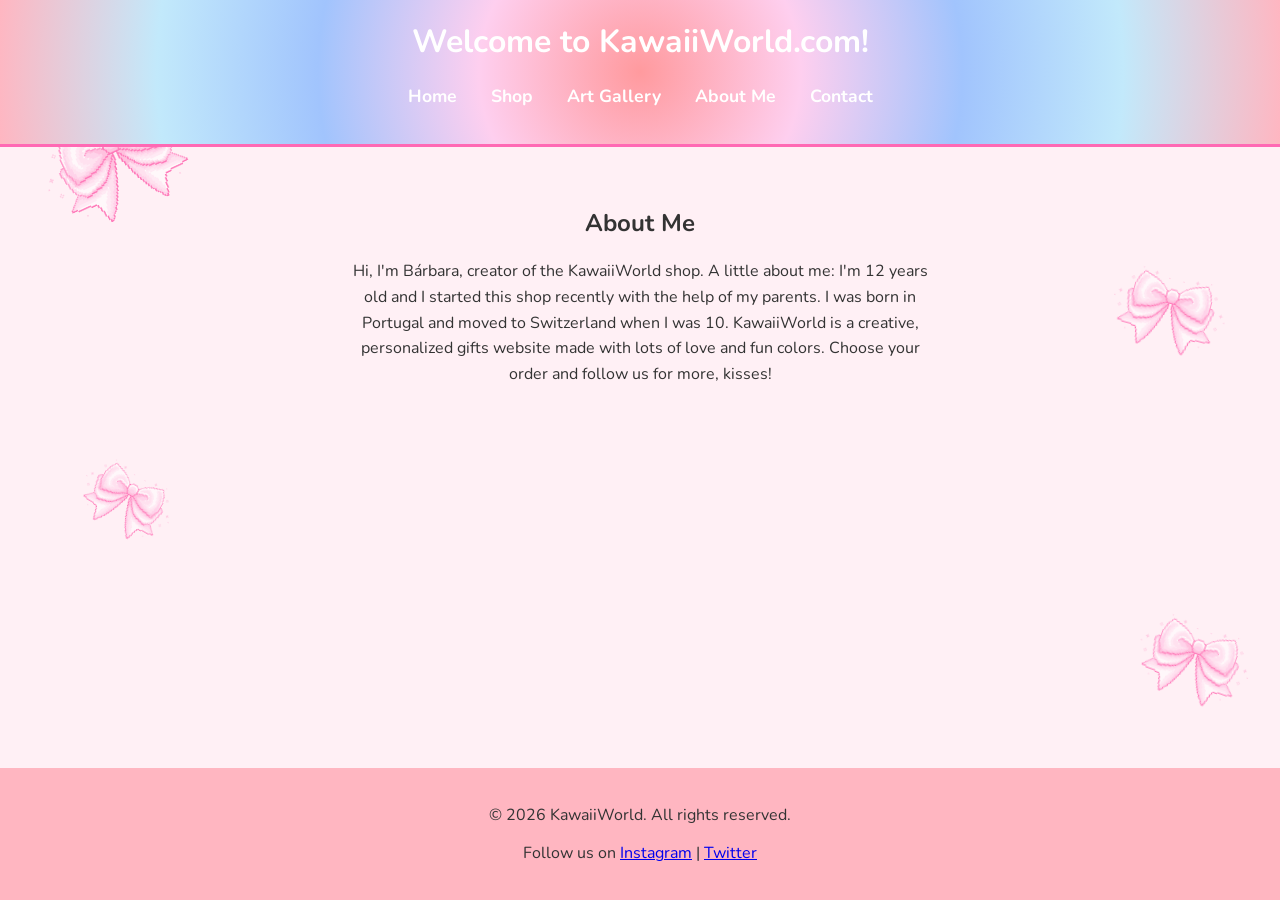
<file: about.html>
<!DOCTYPE html>
<html lang="en">
<head>
    <meta charset="UTF-8">
    <meta name="viewport" content="width=device-width, initial-scale=1.0">
    <title>KawaiiWorld - Shop & Gallery</title>
    <link rel="stylesheet" href="style.css">
</head>
<body>
    <div class="background-decorations">
        <img src="images/bow.png" alt="" class="decorative-bow">
        <img src="images/bow.png" alt="" class="decorative-bow">
        <img src="images/bow.png" alt="" class="decorative-bow">
        <img src="images/bow.png" alt="" class="decorative-bow">
        <img src="images/bow.png" alt="" class="decorative-bow">
        <img src="images/bow.png" alt="" class="decorative-bow">
        <img src="images/bow.png" alt="" class="decorative-bow">
        <img src="images/bow.png" alt="" class="decorative-bow">
        <img src="images/bow.png" alt="" class="decorative-bow">
        <img src="images/bow.png" alt="" class="decorative-bow">
        <img src="images/bow.png" alt="" class="decorative-bow">
        <img src="images/bow.png" alt="" class="decorative-bow">
    </div>
    <header>
        <h1>Welcome to KawaiiWorld.com!</h1>
        <nav>
            <ul>
                <li><a href="index.html">Home</a></li>
                <li><a href="shop.html">Shop</a></li>
                <li><a href="gallery.html">Art Gallery</a></li>
                <li><a href="about.html">About Me</a></li>
                <li><a href="contact.html">Contact</a></li>
            </ul>
        </nav>
    </header>

    <main>
        <section id="about-me">
            <h2>About Me</h2>
            <p>
                Hi, I'm Bárbara, creator of the KawaiiWorld shop. A little about me: I'm 12 years old and I started this shop recently with the help of my parents. I was born in Portugal and moved to Switzerland when I was 10. KawaiiWorld is a creative, personalized gifts website made with lots of love and fun colors. Choose your order and follow us for more, kisses!            
            </p>
        </section>
    </main>

    <footer>
        <p>&copy; 2026 KawaiiWorld. All rights reserved.</p>
        <p>Follow us on <a href="#">Instagram</a> | <a href="#">Twitter</a></p>
    </footer>
</body>
</html>
</file>
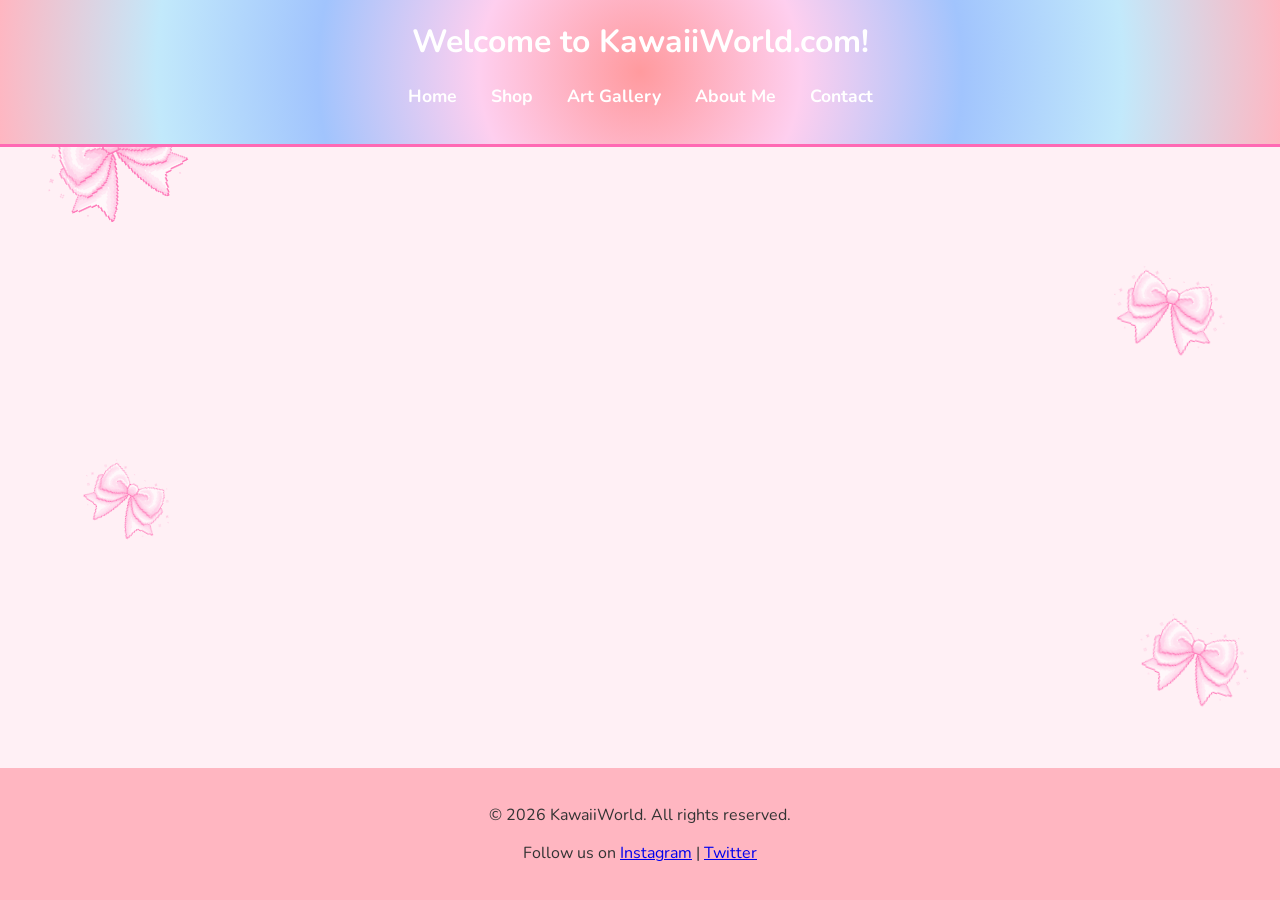
<file: contact.html>
<!DOCTYPE html>
<html lang="en">
<head>
    <meta charset="UTF-8">
    <meta name="viewport" content="width=device-width, initial-scale=1.0">
    <title>KawaiiWorld - Shop & Gallery</title>
    <link rel="stylesheet" href="style.css">
</head>
<body>
    <div class="background-decorations">
        <img src="images/bow.png" alt="" class="decorative-bow">
        <img src="images/bow.png" alt="" class="decorative-bow">
        <img src="images/bow.png" alt="" class="decorative-bow">
        <img src="images/bow.png" alt="" class="decorative-bow">
        <img src="images/bow.png" alt="" class="decorative-bow">
        <img src="images/bow.png" alt="" class="decorative-bow">
        <img src="images/bow.png" alt="" class="decorative-bow">
        <img src="images/bow.png" alt="" class="decorative-bow">
        <img src="images/bow.png" alt="" class="decorative-bow">
        <img src="images/bow.png" alt="" class="decorative-bow">
        <img src="images/bow.png" alt="" class="decorative-bow">
        <img src="images/bow.png" alt="" class="decorative-bow">
    </div>
    <header>
        <h1>Welcome to KawaiiWorld.com!</h1>
        <nav>
            <ul>
                <li><a href="index.html">Home</a></li>
                <li><a href="shop.html">Shop</a></li>
                <li><a href="gallery.html">Art Gallery</a></li>
                <li><a href="about.html">About Me</a></li>
                <li><a href="contact.html">Contact</a></li>
            </ul>
        </nav>
    </header>

    <main>

    </main>

    <footer>
        <p>&copy; 2026 KawaiiWorld. All rights reserved.</p>
        <p>Follow us on <a href="#">Instagram</a> | <a href="#">Twitter</a></p>
    </footer>
</body>
</html>
</file>
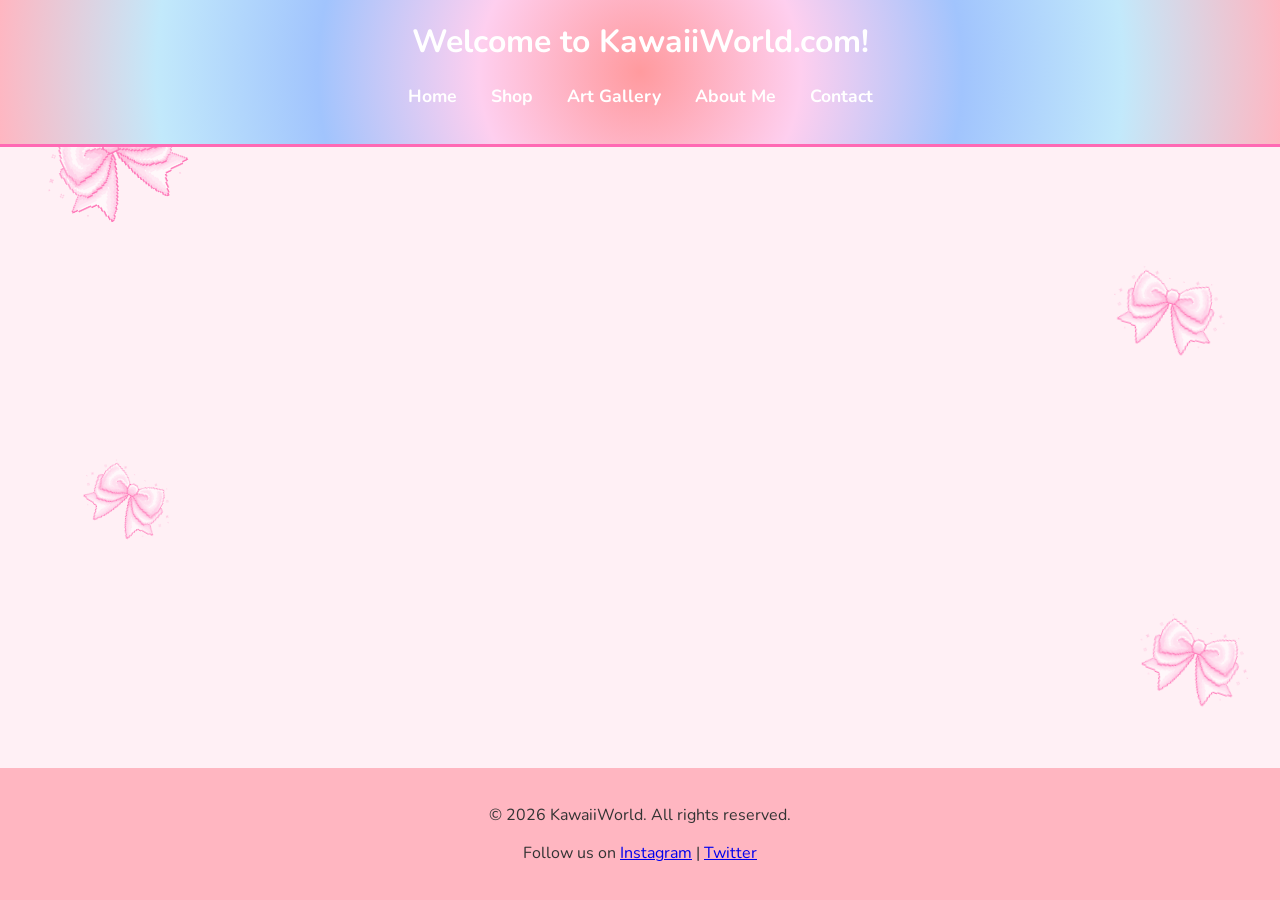
<file: gallery.html>
<!DOCTYPE html>
<html lang="en">
<head>
    <meta charset="UTF-8">
    <meta name="viewport" content="width=device-width, initial-scale=1.0">
    <title>KawaiiWorld - Shop & Gallery</title>
    <link rel="stylesheet" href="style.css">
</head>
<body>
    <div class="background-decorations">
        <img src="images/bow.png" alt="" class="decorative-bow">
        <img src="images/bow.png" alt="" class="decorative-bow">
        <img src="images/bow.png" alt="" class="decorative-bow">
        <img src="images/bow.png" alt="" class="decorative-bow">
        <img src="images/bow.png" alt="" class="decorative-bow">
        <img src="images/bow.png" alt="" class="decorative-bow">
        <img src="images/bow.png" alt="" class="decorative-bow">
        <img src="images/bow.png" alt="" class="decorative-bow">
        <img src="images/bow.png" alt="" class="decorative-bow">
        <img src="images/bow.png" alt="" class="decorative-bow">
        <img src="images/bow.png" alt="" class="decorative-bow">
        <img src="images/bow.png" alt="" class="decorative-bow">
    </div>
    <header>
        <h1>Welcome to KawaiiWorld.com!</h1>
        <nav>
            <ul>
                <li><a href="index.html">Home</a></li>
                <li><a href="shop.html">Shop</a></li>
                <li><a href="gallery.html">Art Gallery</a></li>
                <li><a href="about.html">About Me</a></li>
                <li><a href="contact.html">Contact</a></li>
            </ul>
        </nav>
    </header>

    <main>
 
    </main>

    <footer>
        <p>&copy; 2026 KawaiiWorld. All rights reserved.</p>
        <p>Follow us on <a href="#">Instagram</a> | <a href="#">Twitter</a></p>
    </footer>
</body>
</html>
</file>
<file: style.css>
@import url('https://fonts.googleapis.com/css2?family=Nunito:wght@400;700&display=swap');

/* This is a CSS comment! The browser ignores this text. */

/* Target the entire visible page */
body {
    background-color: #fff0f5; /* This is the hex code for 'Lavender Blush', a soft pastel pink */
    font-family: 'Nunito', sans-serif; /* A cute, rounded, and readable font */
    color: #333333; /* Dark gray text is softer on the eyes than pure black */
    margin: 0; /* Removes default browser spacing around the edges */
    padding: 0;
    /* Make the body a flex container to push the footer down */
    position: relative; /* Context for decorative bows */
    overflow-x: hidden; /* Prevent horizontal scroll from bows */
    display: flex;
    flex-direction: column;
    min-height: 100vh; /* Minimum height of 100% of the viewport height */
}

/* Target the top header area */
header {
    background: radial-gradient(circle, #ff9a9e, #fecfef, #a1c4fd, #c2e9fb, #ffb6c1); /* Pastel Tie-Dye Effect */
    padding: 20px;
    text-align: center; /* Centers all text inside the header */
    border-bottom: 3px solid #ff69b4; /* Adds a hot pink line under the header */
}

/* Target the main heading inside the header */
header h1 {
    color: white;
    margin-top: 0;
}

/* Make the main content area expand to fill available space */
main {
    flex: 1;
}

/* Ensure main content is on top of background decorations */
header, main, footer {
    position: relative;
    z-index: 1;
}

/* --- Navigation Menu Styling --- */

/* Target the navigation menu's unordered list */
nav ul {
    list-style-type: none; /* This removes the bullet points */
    padding: 0; /* Removes the default indentation */
    margin-top: 10px; /* Adds a little space below the main title */
}

/* Target each list item in the navigation */
nav li {
    display: inline-block; /* This makes the list items sit side-by-side */
    margin: 0 15px; /* Adds horizontal space between each link */
}

/* Target the actual links inside the navigation */
nav a {
    text-decoration: none; /* This removes the underline from links */
    color: white;
    font-weight: bold;
    font-size: 1.1em; /* Makes the font slightly larger */
}

/* --- Featured Products Section --- */

#featured {
    padding: 40px 20px; /* Add vertical and horizontal padding */
    text-align: center;
}

.product-grid {
    display: flex; /* This is the key to making items sit side-by-side */
    justify-content: center; /* Center the items in the container */
    flex-wrap: wrap; /* Allows items to wrap to the next line on small screens */
    gap: 30px; /* Adds space between the grid items */
    margin-top: 20px;
}

.product-item {
    background-color: white;
    border: 2px solid #ffc0cb; /* A soft pink border */
    border-radius: 15px; /* Rounded corners for a cute look */
    padding: 20px;
    width: 250px; /* A fixed width for each product card */
    box-shadow: 0 4px 8px rgba(0,0,0,0.1); /* A subtle shadow for a "floating" effect */
}

/* Target the image inside the product item */
.product-item img {
    max-width: 100%; /* Ensures the image never overflows its container */
    height: auto; /* Maintains the image's aspect ratio */
    border-radius: 10px; /* Slightly rounded corners for the image */
}

/* Target the product title (h3) */
.product-item h3 {
    font-size: 1.2em; /* You can make this value smaller or larger */
    margin: 15px 0 10px;
}

/* Target the product price (p) */
.product-item p {
    font-size: 1.1em; /* You can also adjust this font size */
    font-weight: bold;
    margin: 0;
}

/* --- Footer Styling --- */
footer {
    background-color: #ffb6c1; /* Soft pink background matching the header base */
    text-align: center;
    padding: 20px;
    margin-top: auto;
}

/* --- Page Content Styling --- */
#about-me {
    padding: 40px 20px;
    text-align: center;
}

#about-me p {
    max-width: 600px;
    margin: 20px auto;
    line-height: 1.6;
}

/* --- Background Decorations --- */
.background-decorations {
    position: absolute;
    top: 0;
    left: 0;
    width: 100%;
    height: 100%;
    overflow: hidden; /* This is the magic rule that clips the bottom bows and prevents scrolling */
    pointer-events: none; /* This ensures you can still click links even if a bow overlaps them */
}

.decorative-bow {
    position: absolute; /* Allows us to place the bows anywhere in the section */
    width: 160px; /* Doubled the size */
    height: auto;
    z-index: 0; /* Places the bows behind the main content */
}

/* Position each bow individually */
.decorative-bow:nth-of-type(1) {
    top: 80px;
    left: 3%; /* Pushed to the far left margin */
    transform: rotate(-25deg);
}

.decorative-bow:nth-of-type(2) {
    top: 250px;
    right: 4%; /* Pushed to the far right margin */
    transform: rotate(15deg);
    width: 120px;
}

.decorative-bow:nth-of-type(3) {
    top: 450px;
    left: 6%;
    width: 100px; 
    transform: rotate(30deg);
}

.decorative-bow:nth-of-type(4) {
    top: 600px;
    right: 2%;
    width: 120px;
    transform: rotate(20deg);
}

.decorative-bow:nth-of-type(5) {
    top: 800px;
    left: 5%;
    width: 90px;
    transform: rotate(-40deg);
}

.decorative-bow:nth-of-type(6) {
    top: 950px;
    right: 7%;
    width: 140px;
    transform: rotate(5deg);
}

.decorative-bow:nth-of-type(7) {
    top: 1150px;
    left: 2%;
    width: 180px;
    transform: rotate(-15deg);
}

.decorative-bow:nth-of-type(8) {
    top: 1300px;
    right: 5%;
    width: 110px;
    transform: rotate(25deg);
}

.decorative-bow:nth-of-type(9) {
    top: 1500px;
    left: 8%;
    width: 130px;
    transform: rotate(-10deg);
}

.decorative-bow:nth-of-type(10) {
    top: 1650px;
    right: 3%;
    width: 150px;
    transform: rotate(35deg);
}

.decorative-bow:nth-of-type(11) {
    top: 1850px;
    left: 4%;
    width: 100px;
    transform: rotate(-20deg);
}

.decorative-bow:nth-of-type(12) {
    top: 2000px;
    right: 6%;
    width: 170px;
    transform: rotate(10deg);
}
</file>
